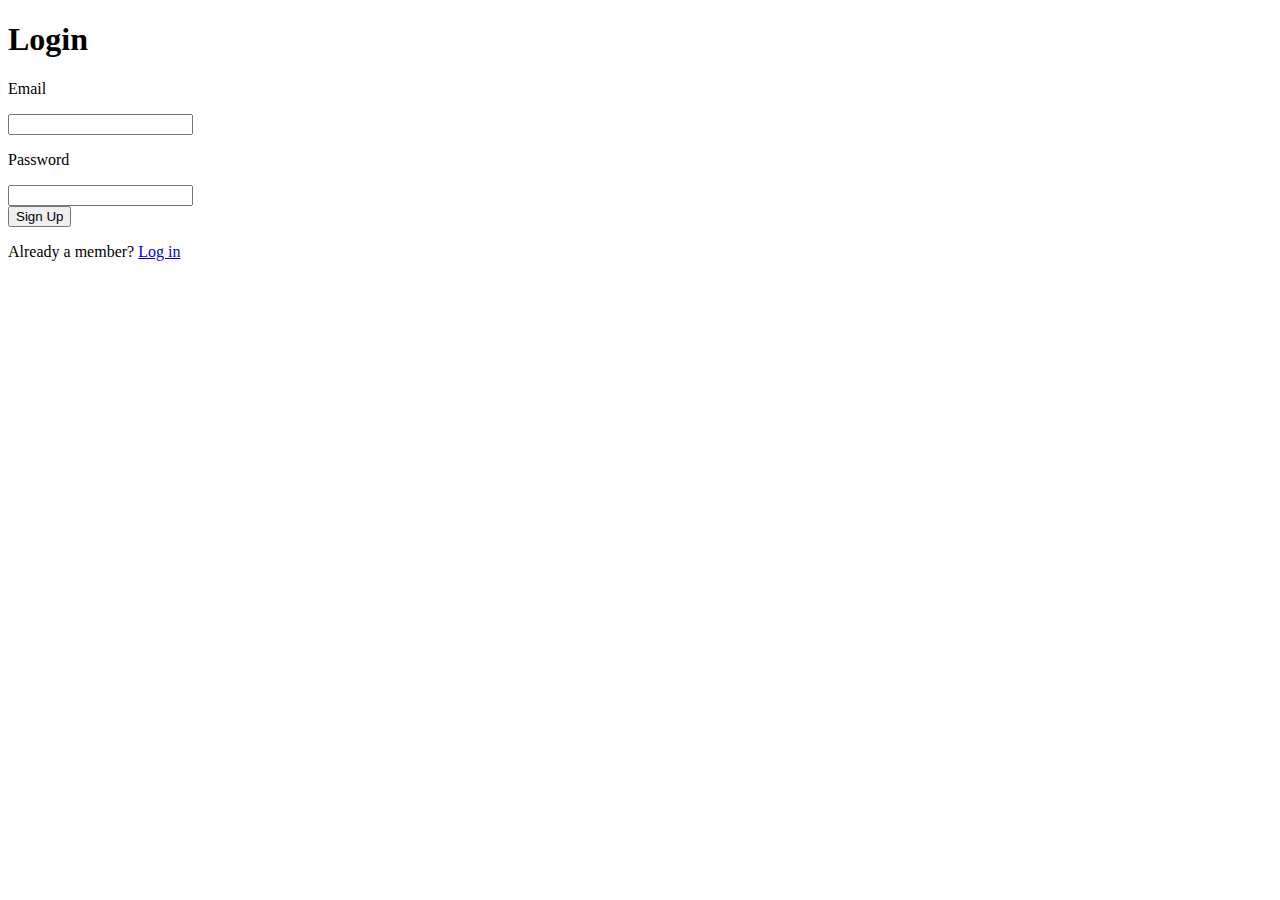
<file: authorization/templates/authorization/html/signup.html>
<!DOCTYPE html>
<html lang="en">
<head>
    <meta charset="UTF-8">
    <meta http-equiv="X-UA-Compatible" content="IE=edge">
    <meta name="viewport" content="width=device-width, initial-scale=1.0">

    <link rel="preconnect" href="https://fonts.googleapis.com">
    <link rel="preconnect" href="https://fonts.gstatic.com" crossorigin>
    <link href="https://fonts.googleapis.com/css2?family=Comfortaa:wght@300&display=swap" rel="stylesheet">

    <link rel="stylesheet" href="D:\GitHub Repos\mysite\authorization\static\autorizathion\css\stylesSignUp.css">
    <link rel="stylesheet" href="C:\hakaton\signUp\mysite\authorization\templates\authorization\css\stylesSignUp.css">
    
    <title>Sign Up</title>
</head>
<body>
    <div class="container">
        <div class="signup">
            <h1>Login</h1>
            <form action="" method="get">
             <div>
                <p><label for="email">Email</label></p>
                <input type="email" id="email" name="email" required autocomplete="off">
             </div>
             <div>
                <p><label for="password">Password</label></p>
                <input type="password" id="password" required>
             </div>
             <button type="button" id="btn">Sign Up</button>
             <p>Already a member? <a href="#">Log in</a></p>
            </form>
        </div>
    </div>
</body>
</html>
</file>
